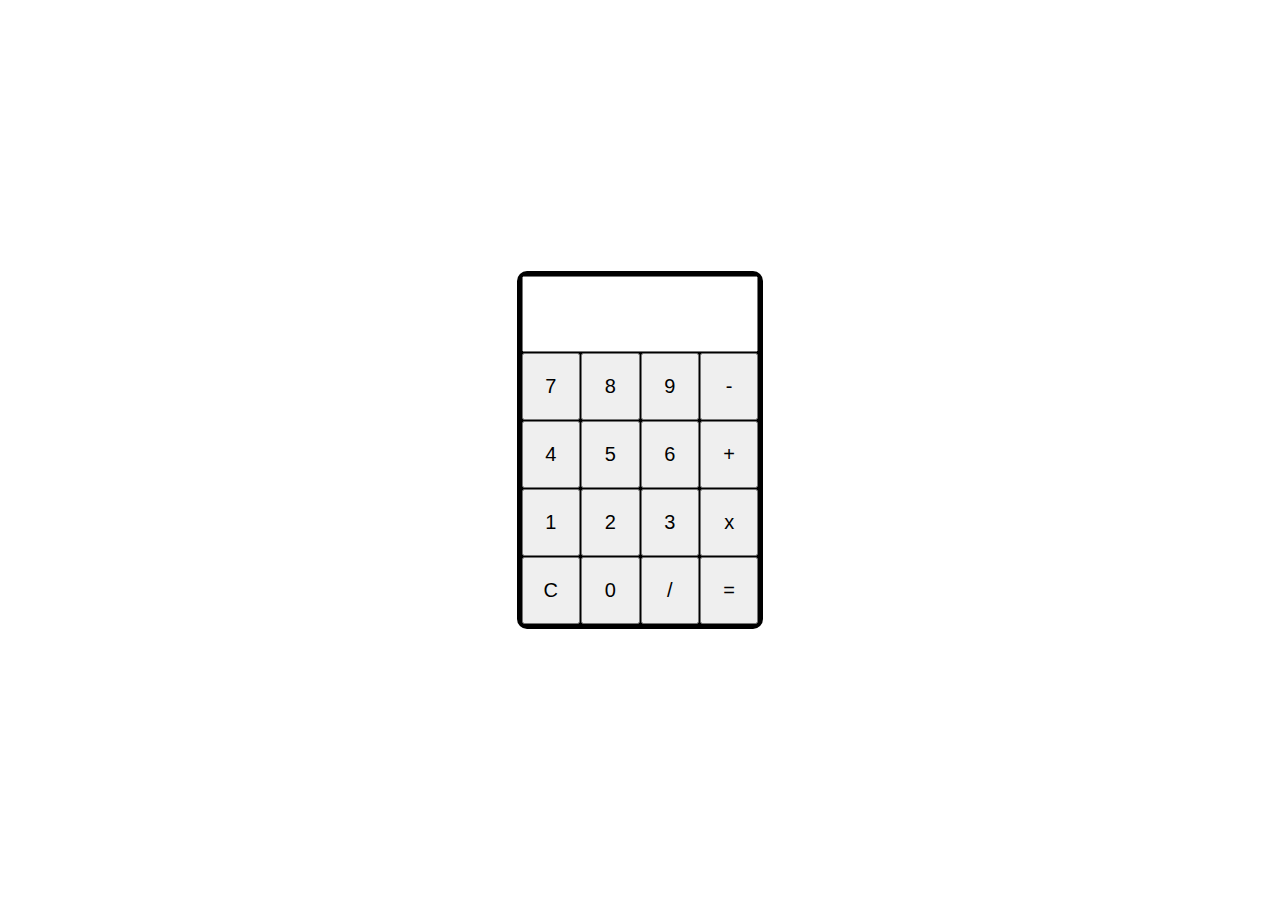
<file: LAB2025/FN01-Web/Calculator.html>
<!DOCTYPE html>
<html lang="en">
<head>
    <meta charset="UTF-8">
    <meta name="viewport" content="width=device-width, initial-scale=1.0">
    <title>Calculator</title>
    <style>
        body,html{
            height: 100%;
            width: 100%;
            display: grid;
            place-items: center;
        }
        .calculator{
            padding: 5px;
            border-radius: 10px;
            display: grid;
            background-color: rgb(0, 0, 0);
            grid-template-columns: repeat(4,1fr);
            height: fit-content;
            gap: 1px;
        }
        input{
            height: 70px;
            grid-column:span 4;
            margin: 0;
        }
        button{
            font-size: 20px;
            padding: 20px;
        }
    </style>
</head>
<body>
    <div class="calculator">
        <input type="text"  id="out" readonly>
        <button onclick="sendNumber('7')">7</button>
        <button onclick="sendNumber('8')">8</button>
        <button onclick="sendNumber('9')">9</button>
        <button onclick="sendNumber('-')">-</button>

        <button onclick="sendNumber('4')">4</button>
        <button onclick="sendNumber('5')">5</button>
        <button onclick="sendNumber('6')">6</button>
        <button onclick="sendNumber('+')">+</button>

        <button onclick="sendNumber('1')">1</button>
        <button onclick="sendNumber('2')">2</button>
        <button onclick="sendNumber('3')">3</button>
        <button onclick="sendNumber('x')">x</button>
        
        <button onclick="clearData()">C</button>
        <button onclick="sendNumber('0')">0</button>
        <button onclick="sendNumber('/')">/</button>
        <button onclick="Calculate()">=</button>
    </div>
    <script>
        OutBox=document.getElementById("out");
        function sendNumber(num){
            OutBox.value+=num;
            
        }
        function clearData(){
            OutBox.value="";
        }
        function Calculate(){
            ValesD=OutBox.value.replace('x','*')
            OutBox.value=eval(ValesD)
        }
    </script>
</body>
</html>
</file>
